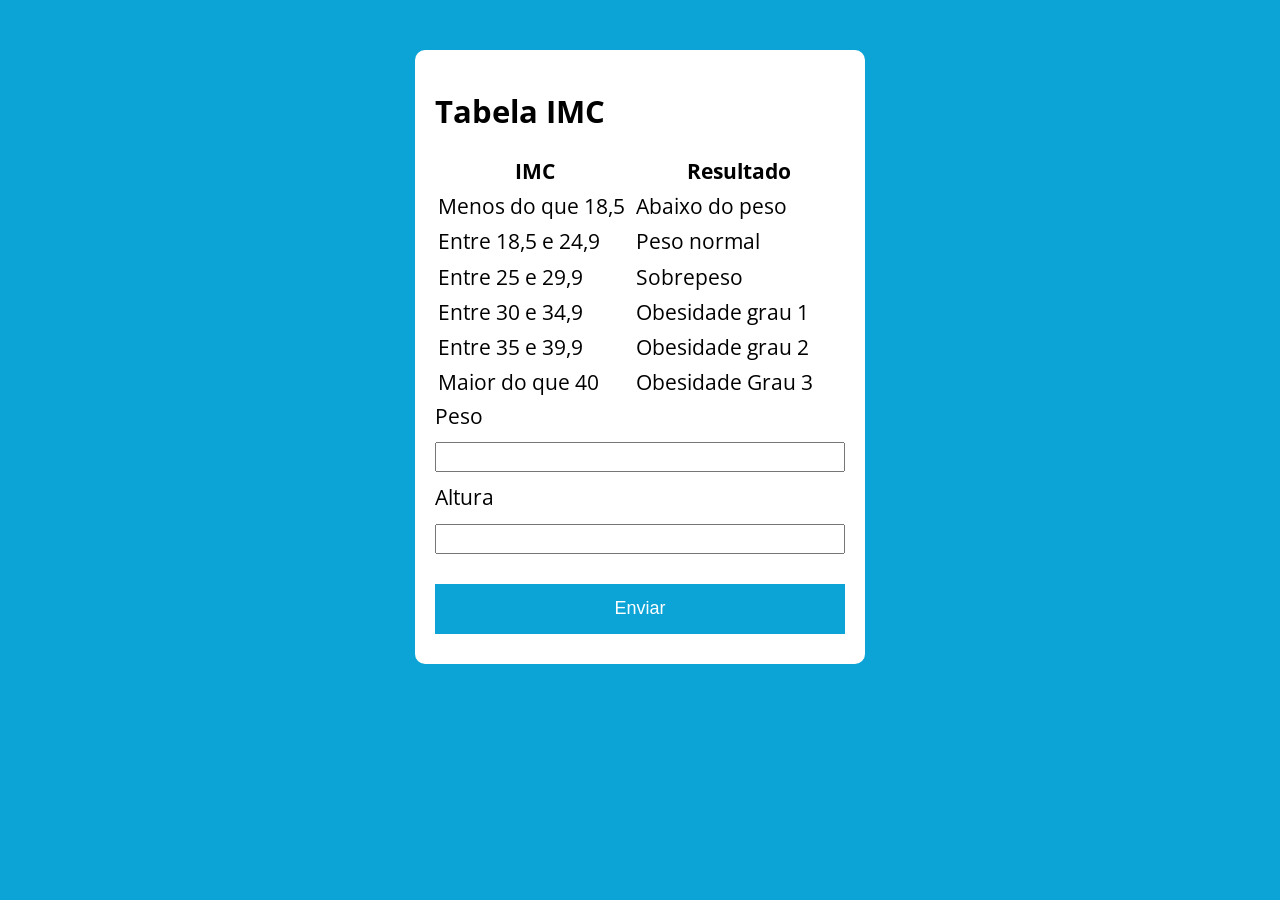
<file: Exercício completo/Modelo/index.html>
<!DOCTYPE html>
<html lang="pt-BR">

<head>
    <style>
table, th, td {
  columns: auto 2;
  column-width: 100px;
  
}
</style>
    <meta charset="UTF-8">
    <meta name="viewport" content="width=device-width, initial-scale=1.0">
    <title>Modelo</title>
    <link rel="stylesheet" href="./assets/css/style.css">
</head>

<body>
    <section class="container">
        <h1>Tabela IMC</h1>
        <table style="width: 100%;">
            <tr>
                <th>IMC</th>
                <th>Resultado</th>
            </tr>
            <tr>
                <td>Menos do que 18,5</td>
                <td>Abaixo do peso</td>
            </tr>
            <tr>
                <td>Entre 18,5 e 24,9</td>
                <td>Peso normal</td>
            </tr>
            <tr>
                <td>Entre 25 e 29,9</td>
                <td>Sobrepeso</td>
            </tr>
            <tr>
                <td>Entre 30 e 34,9</td>
                <td>Obesidade grau 1</td>
            </tr>
            <tr>
                <td>Entre 35 e 39,9</td>
                <td>Obesidade grau 2</td>
            </tr>
            <tr>
                <td>Maior do que 40</td>
                <td>Obesidade Grau 3</td>
            </tr>
        </table>

        <form id="formIMC">
            <label for="input - teste">Peso</label>
            <input type="number" id="peso">

            <label for="input - teste">Altura</label>
            <input type="number" id="altura">

            <button>Enviar</button>
            <p id="resultado"></p>
        </form>
    </section>


    <script src="./assets/js/main.js"></script>
</body>

</html>
</file>
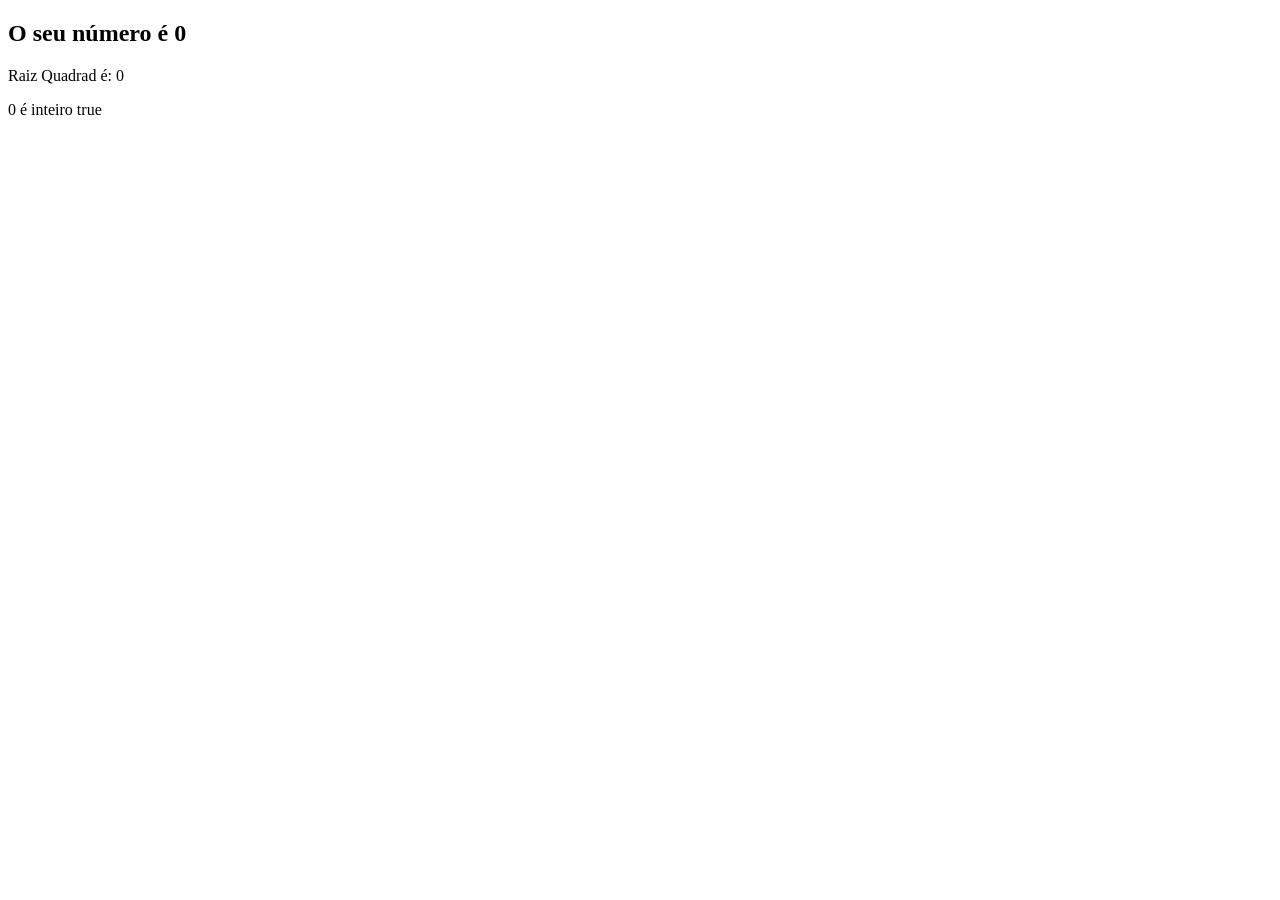
<file: Exercícios/Aula 16/index.html>
<!DOCTYPE html>
<html lang="pt-BR">

<head>
    <meta charset="UTF-8">
    <meta name="viewport" content="width=device-width, initial-scale=1.0">
    <title>Exercícios</title>
</head>

<body>
    <section>
        <h1>O seu número é <span id="numero-titulo">0</span></h1>
        <div id="texto">Texto</div>
    </section>

    <script src="js/scrpit.js"></script>
</body>

</html>
</file>
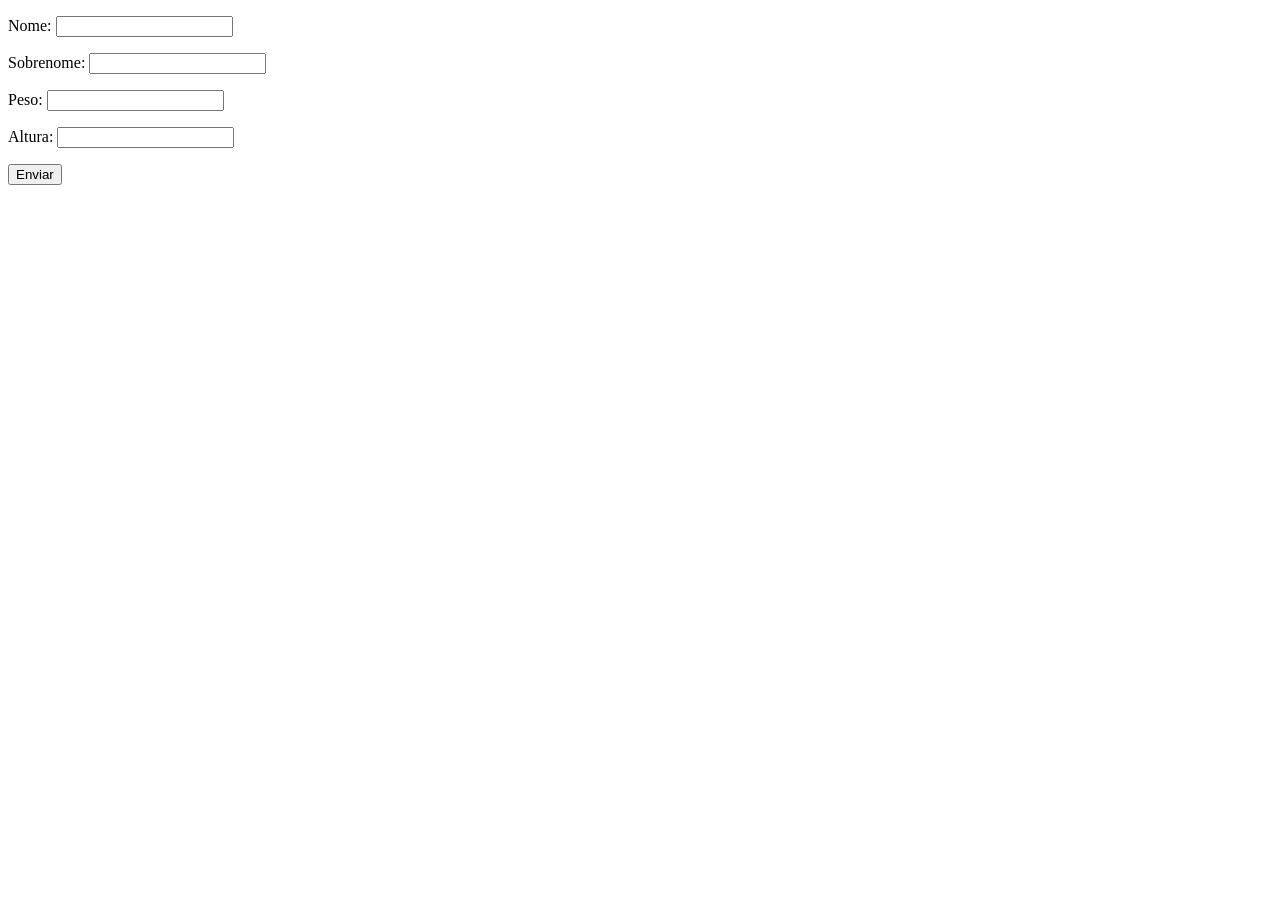
<file: Exercícios/Aula 20/index.html>
<!DOCTYPE html>
<html lang="pt-BR">
<head>
    <meta charset="UTF-8">
    <meta name="viewport" content="width=device-width, initial-scale=1.0">
    <title>Exercícios</title>
</head>
<body>
    <form class="form" action="" method="get">
<p>Nome: <input type="text" class="nome"></p>
<p>Sobrenome: <input type="text" class="sobrenome"></p>
<p>Peso: <input type="text" class="peso"></p>
<p>Altura: <input type="text" class="altura"></p>
<button>Enviar</button>

    </form>

    <div class="resultado"></div>
    
    <script src="js/script.js"></script>
</body>
</html>
</file>
<file: Exercício completo/Modelo/assets/css/style.css>
@import url('https://fonts.googleapis.com/css2?family=Open+Sans:ital,wght@0,300..800;1,300..800&display=swap');

:root{
    --primary-color:rgb(12, 163, 214);
    --primary-color-dark: rgb(2, 29, 32);
}

* {
    box-sizing: border-box;
    outline: 0;
}

body {
    margin: 0;
    padding: 0;
    background: var(--primary-color);
    font-family: 'Open sans', sans-serif;
    font-size: 1.3em;
    line-height: 1.5em;
}

.container{
    max-width:450px;
    margin: 50px auto;
    background: #fff;
    padding: 20px;
    border-radius: 10px;
    
}

form input, form label, form button { 
    display: block;
    width: 100%;
    margin-bottom: 10px;
}

form input { 
    font-size: 24px;
    height: 30px;
    padding: 0 20px;
}

form input:focus{
    outline: 1px solid var(--primary-color)
}
  
form button{
    border: none;
    background: var(--primary-color);
    color: #fff;
    font-size: 18px;
    font-weight: 500;
    height: 50px;
    cursor: pointer;
    margin-top: 30px;
}

form button:active{
    background: rgb(45, 228, 4);
}

#resultado {
    display: none;
}
.resultado-verde {
    background-color:  greenyellow;
    color: black;
}
.resultado-vermelho{
   background-color: red;
   color: black;
}
</file>
